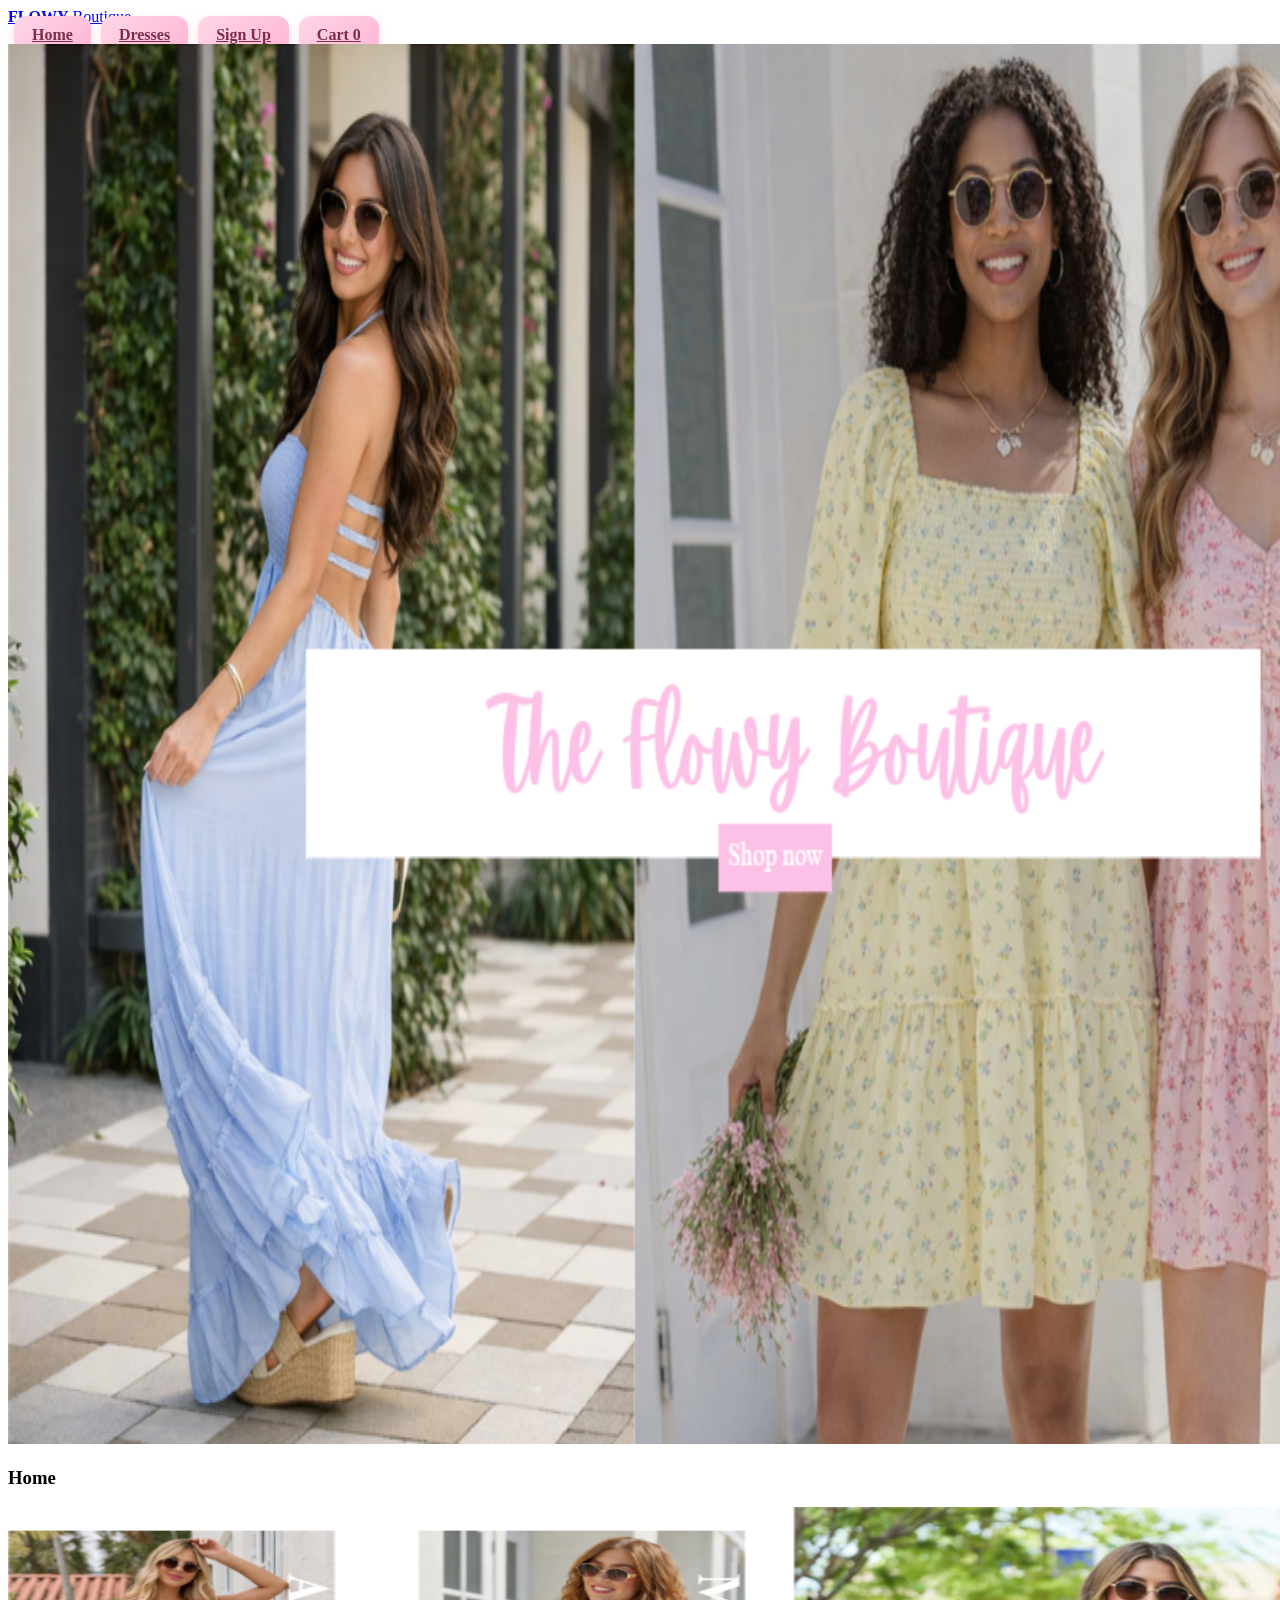
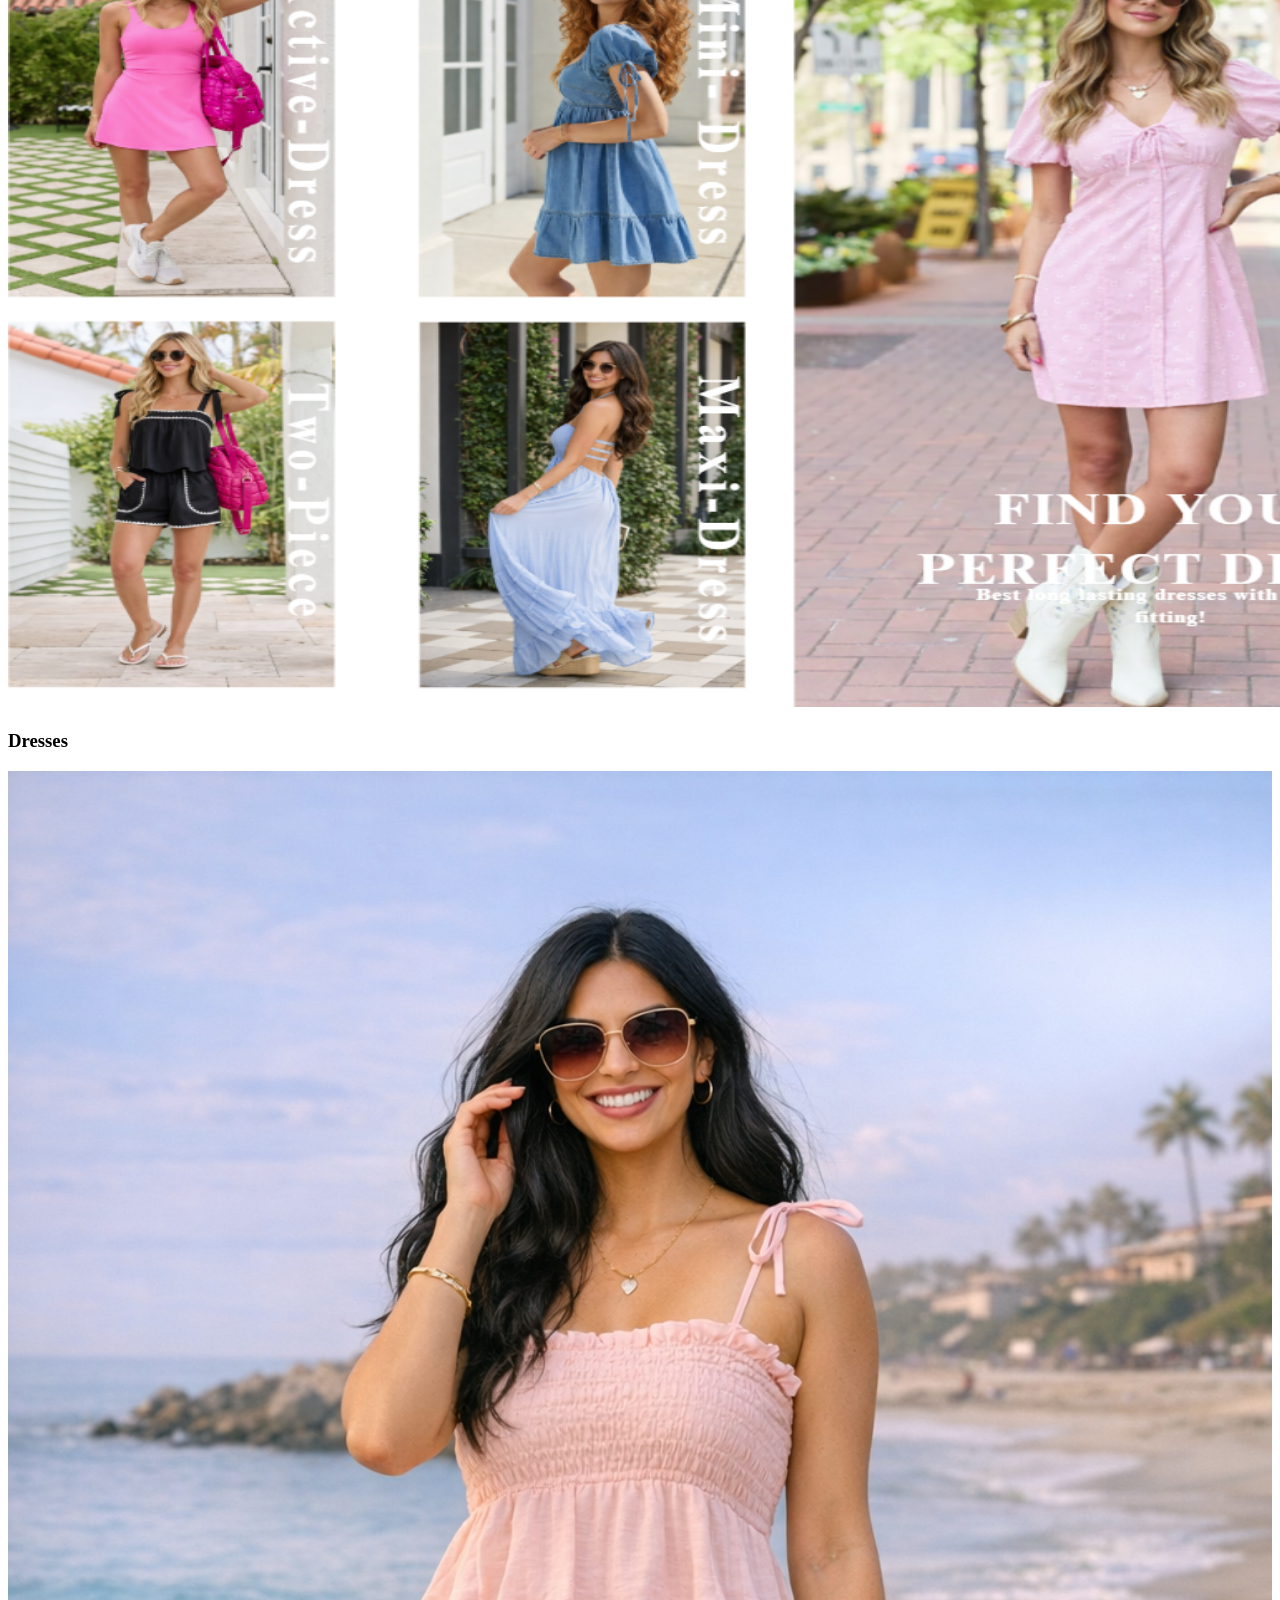
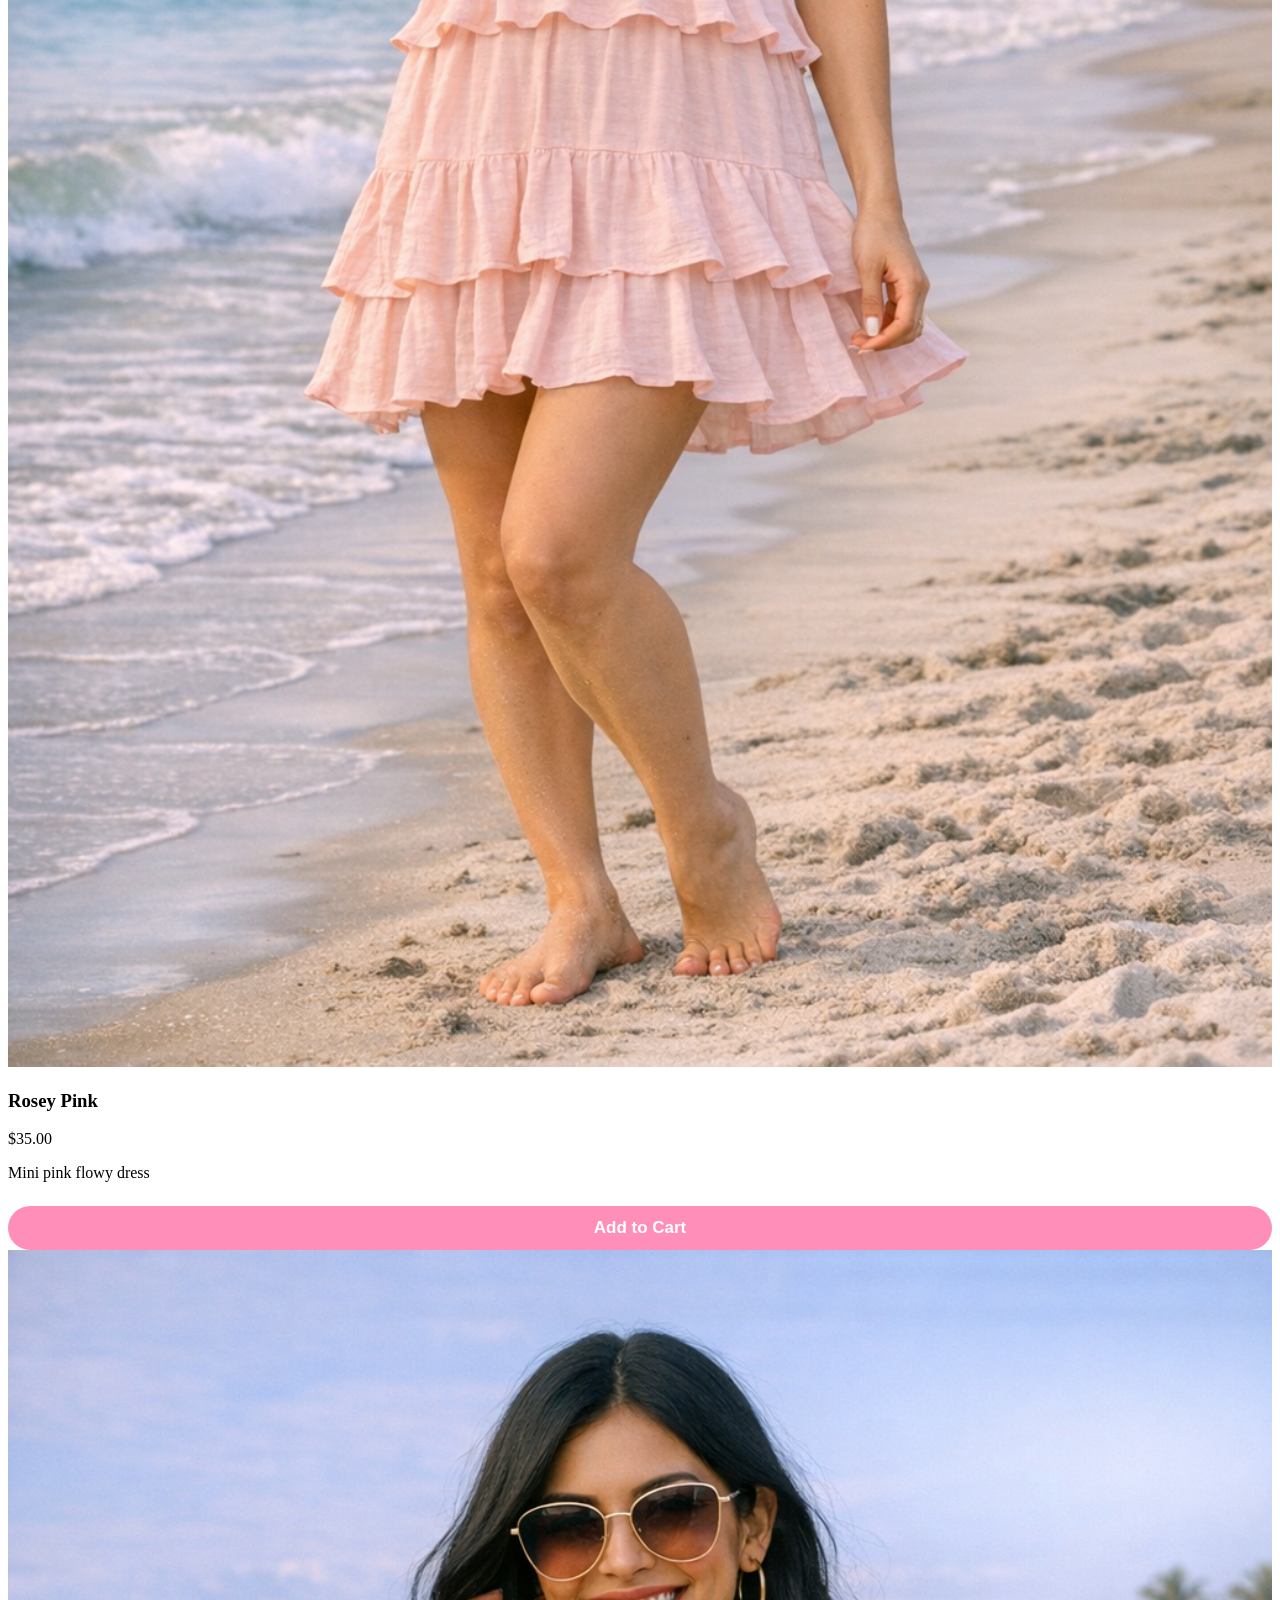
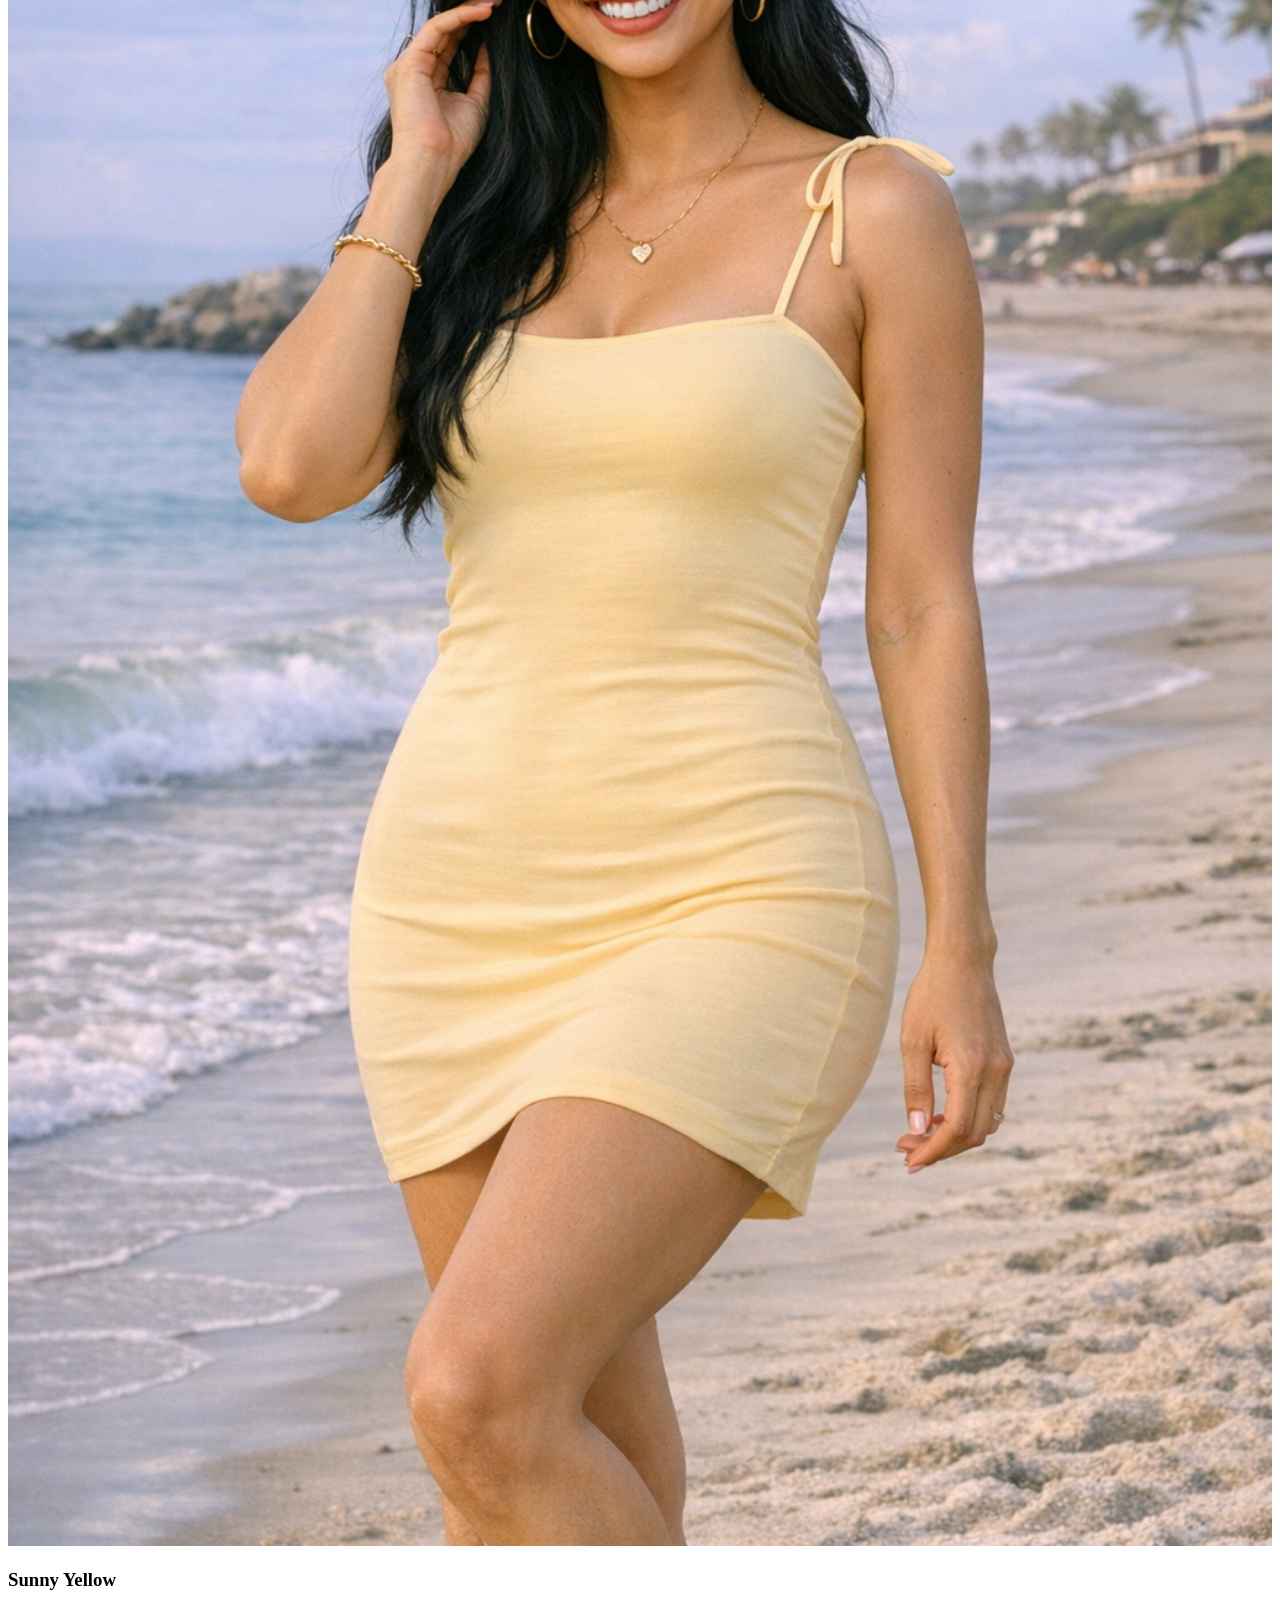
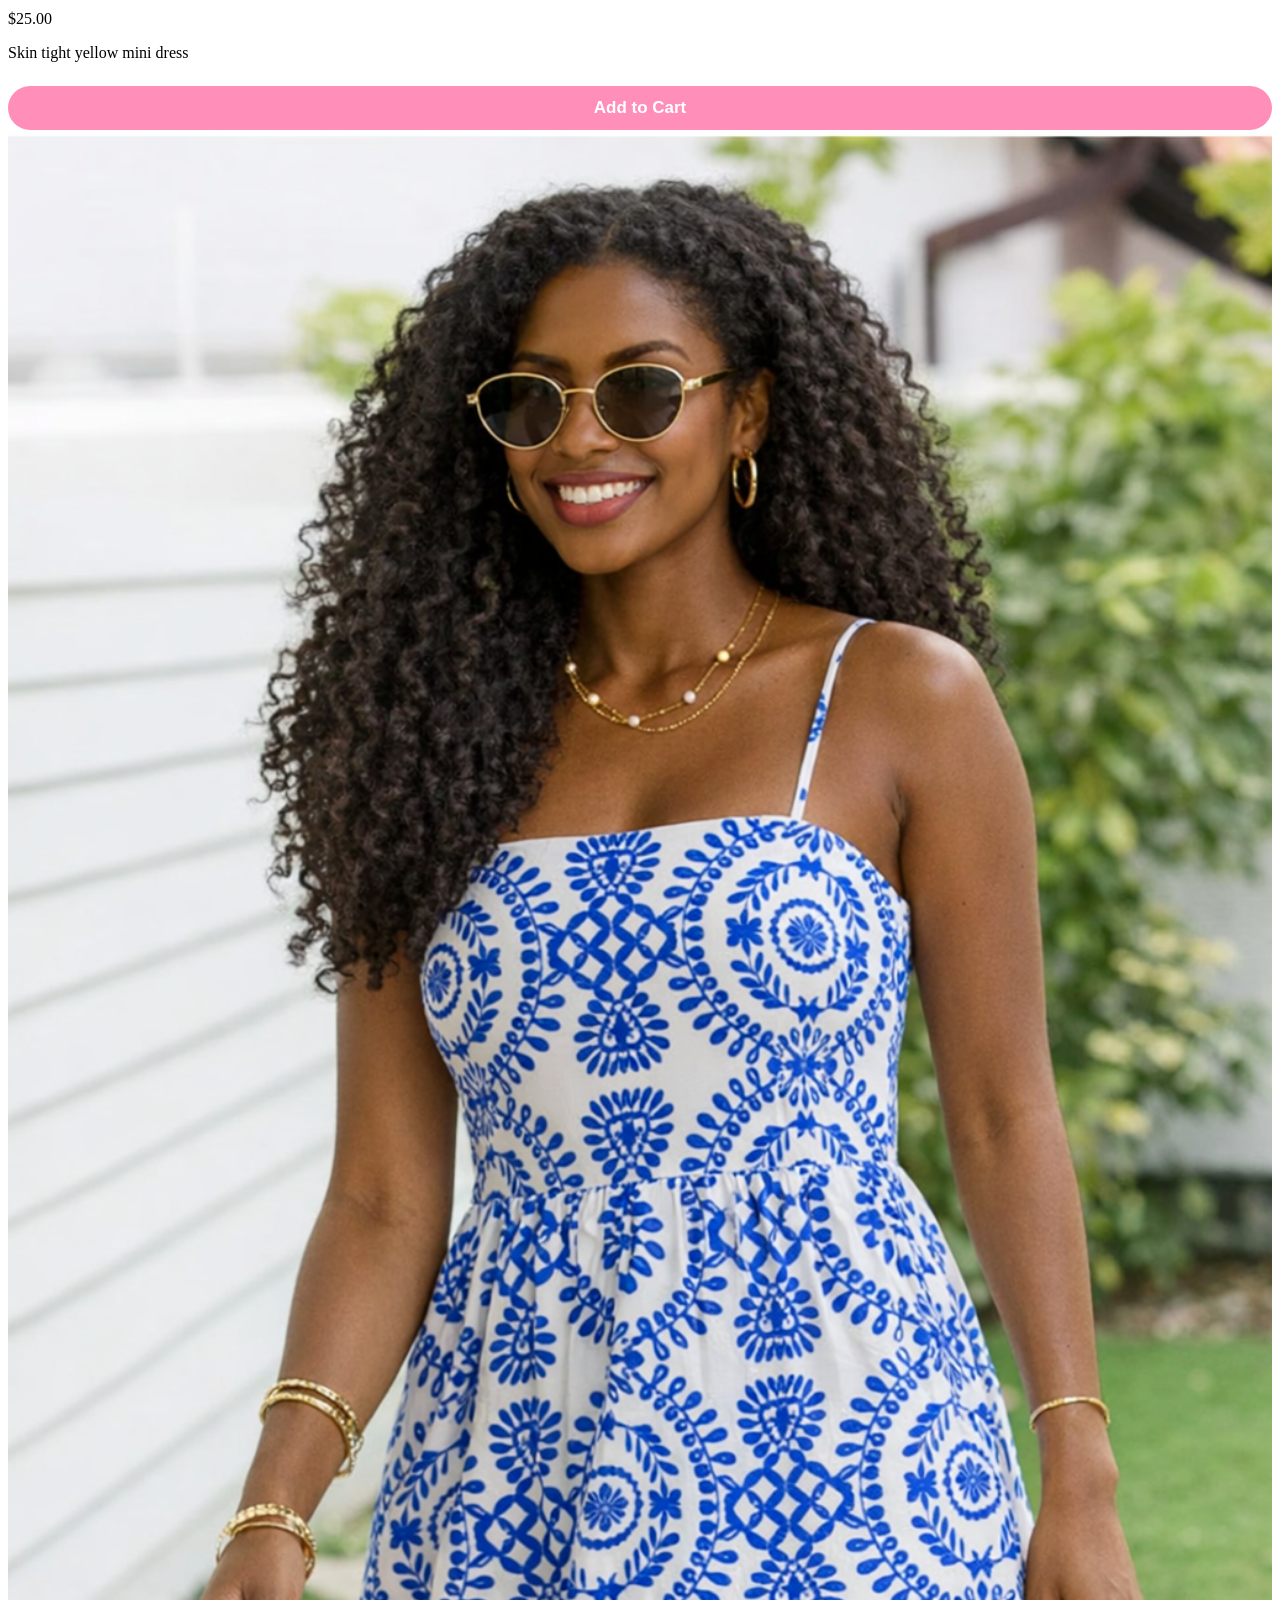
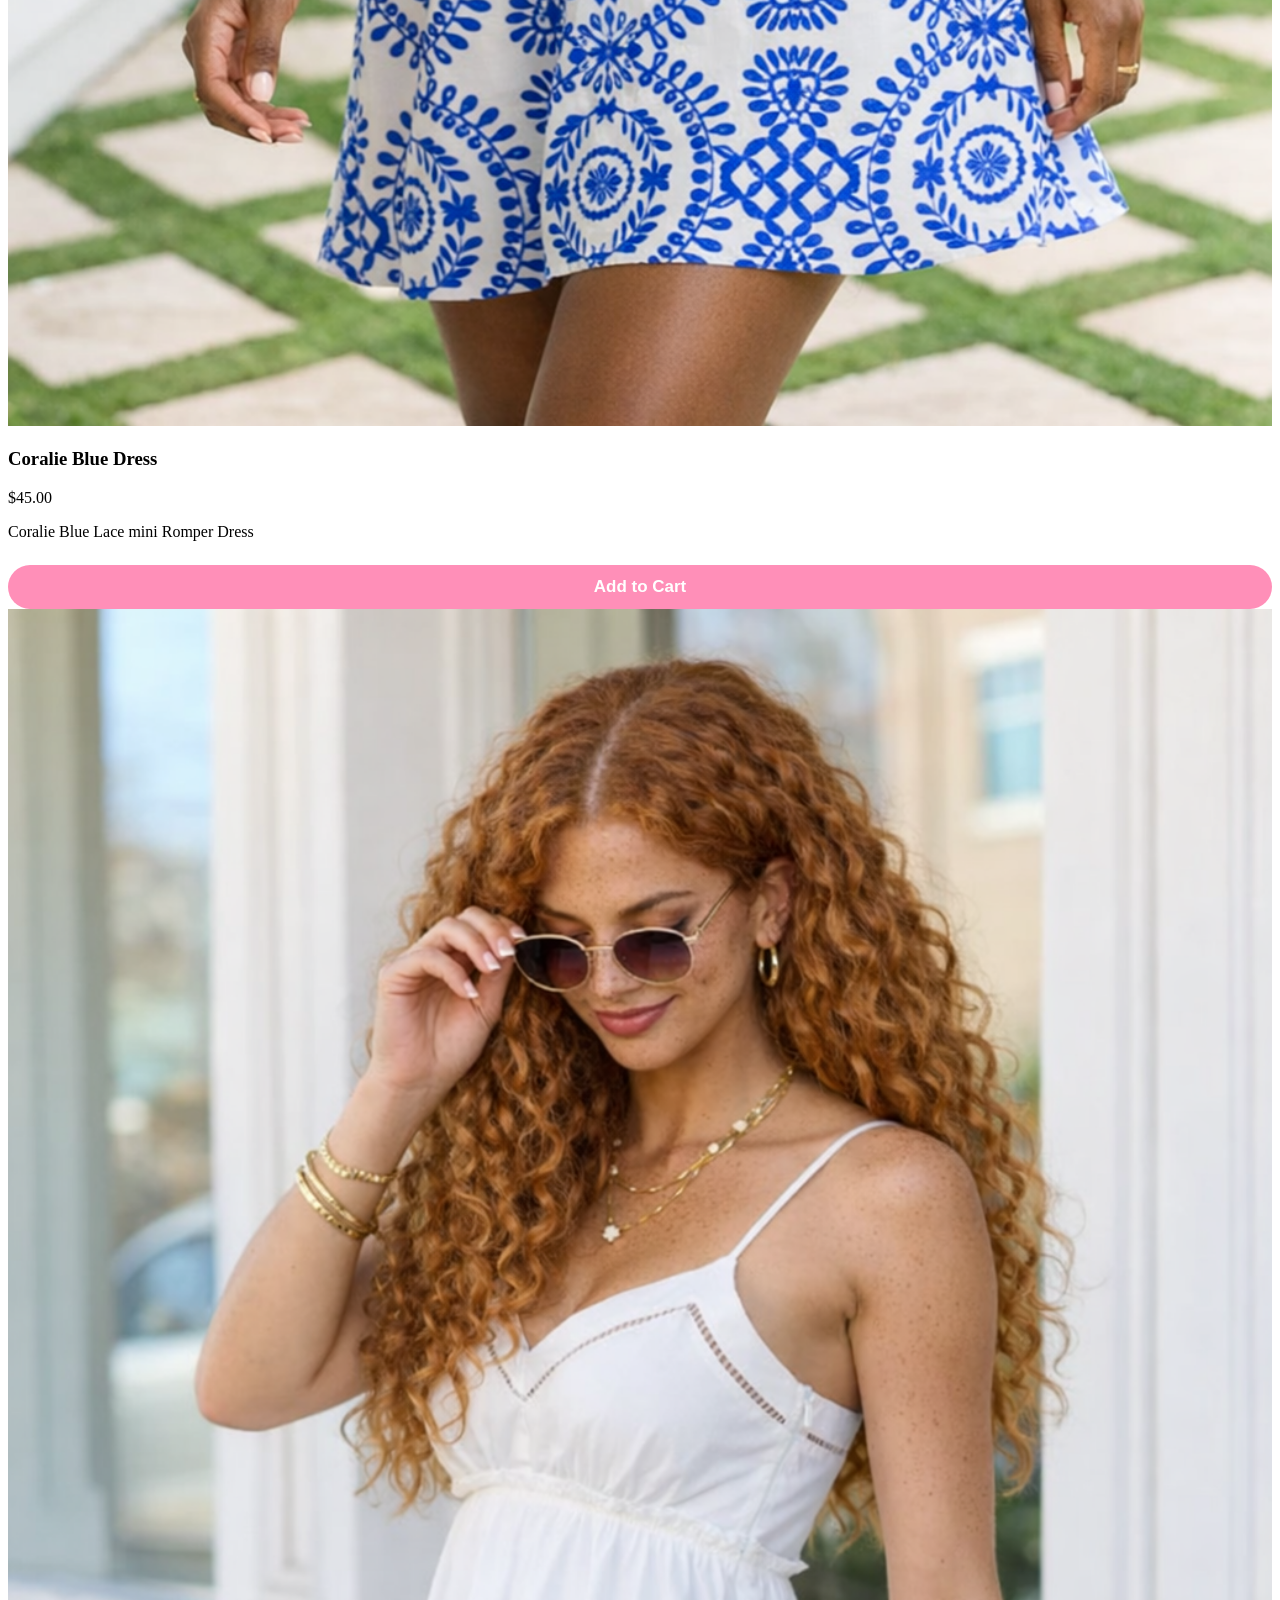
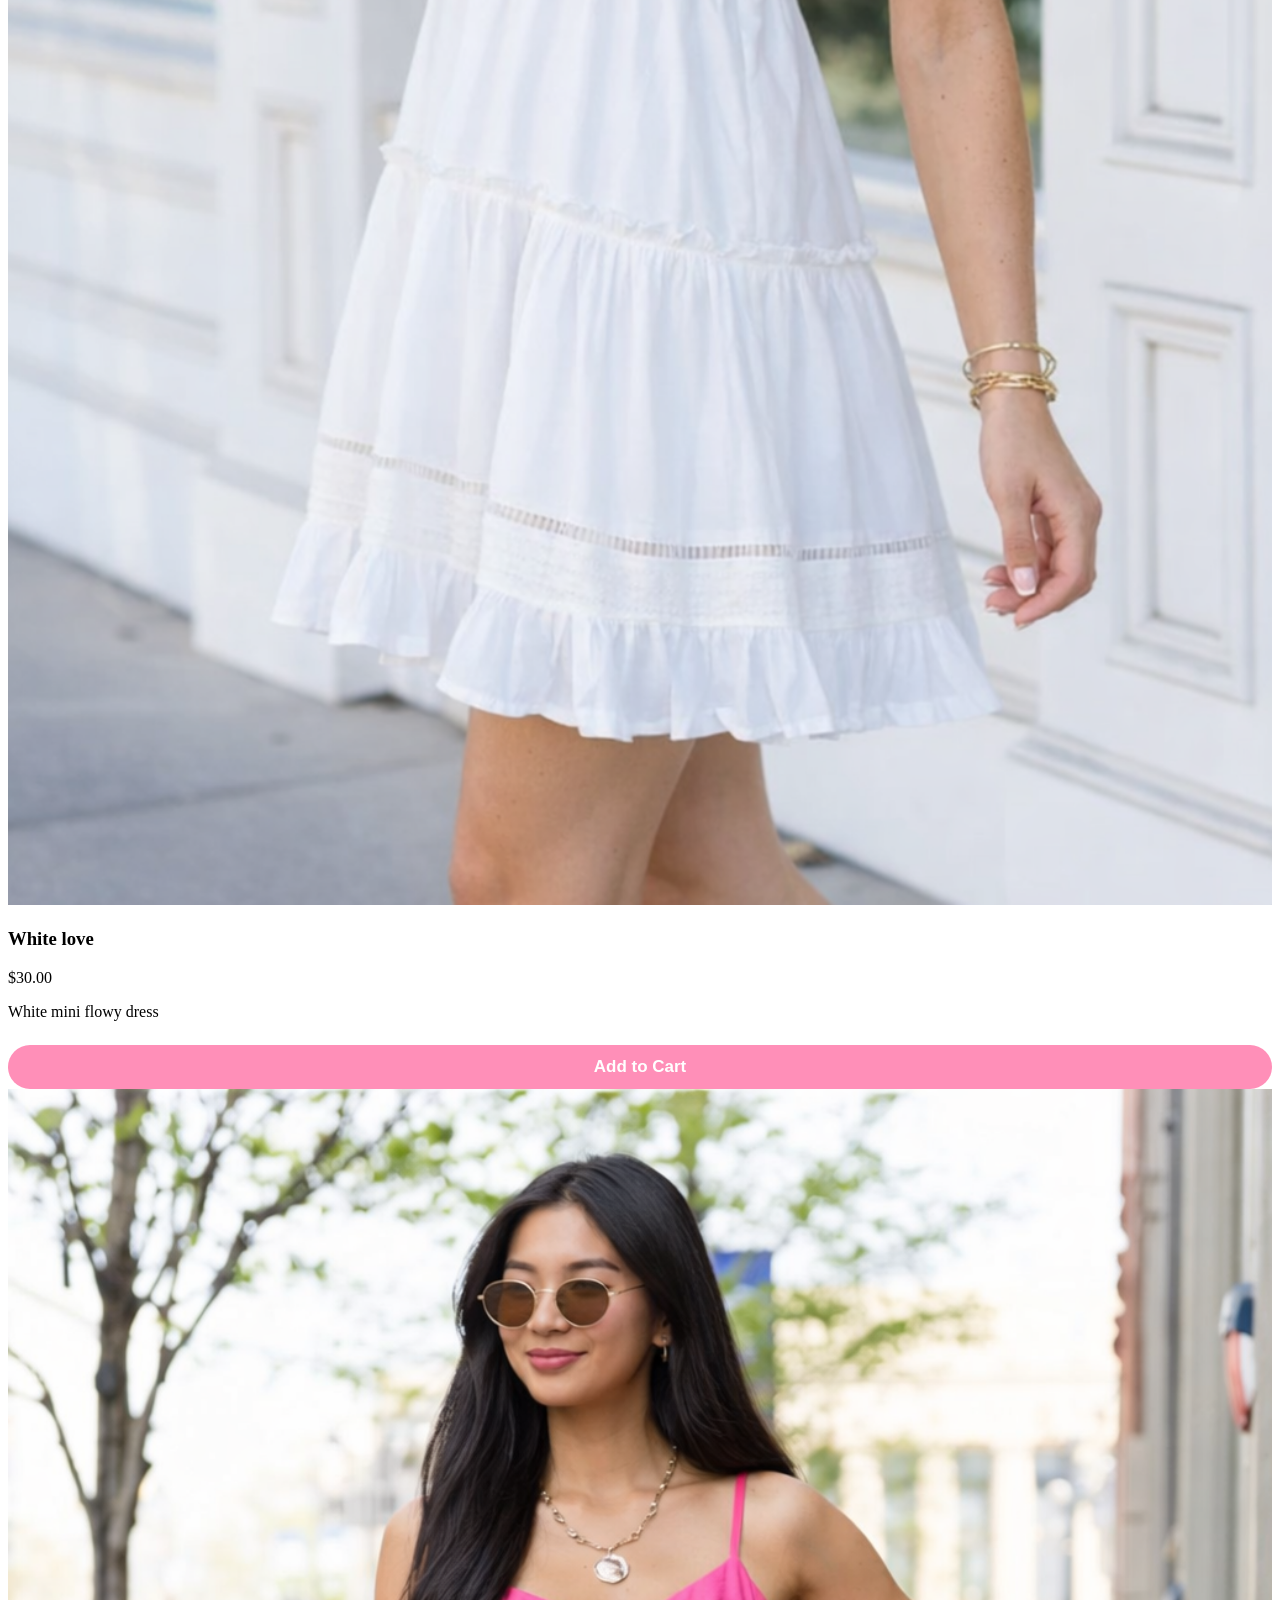
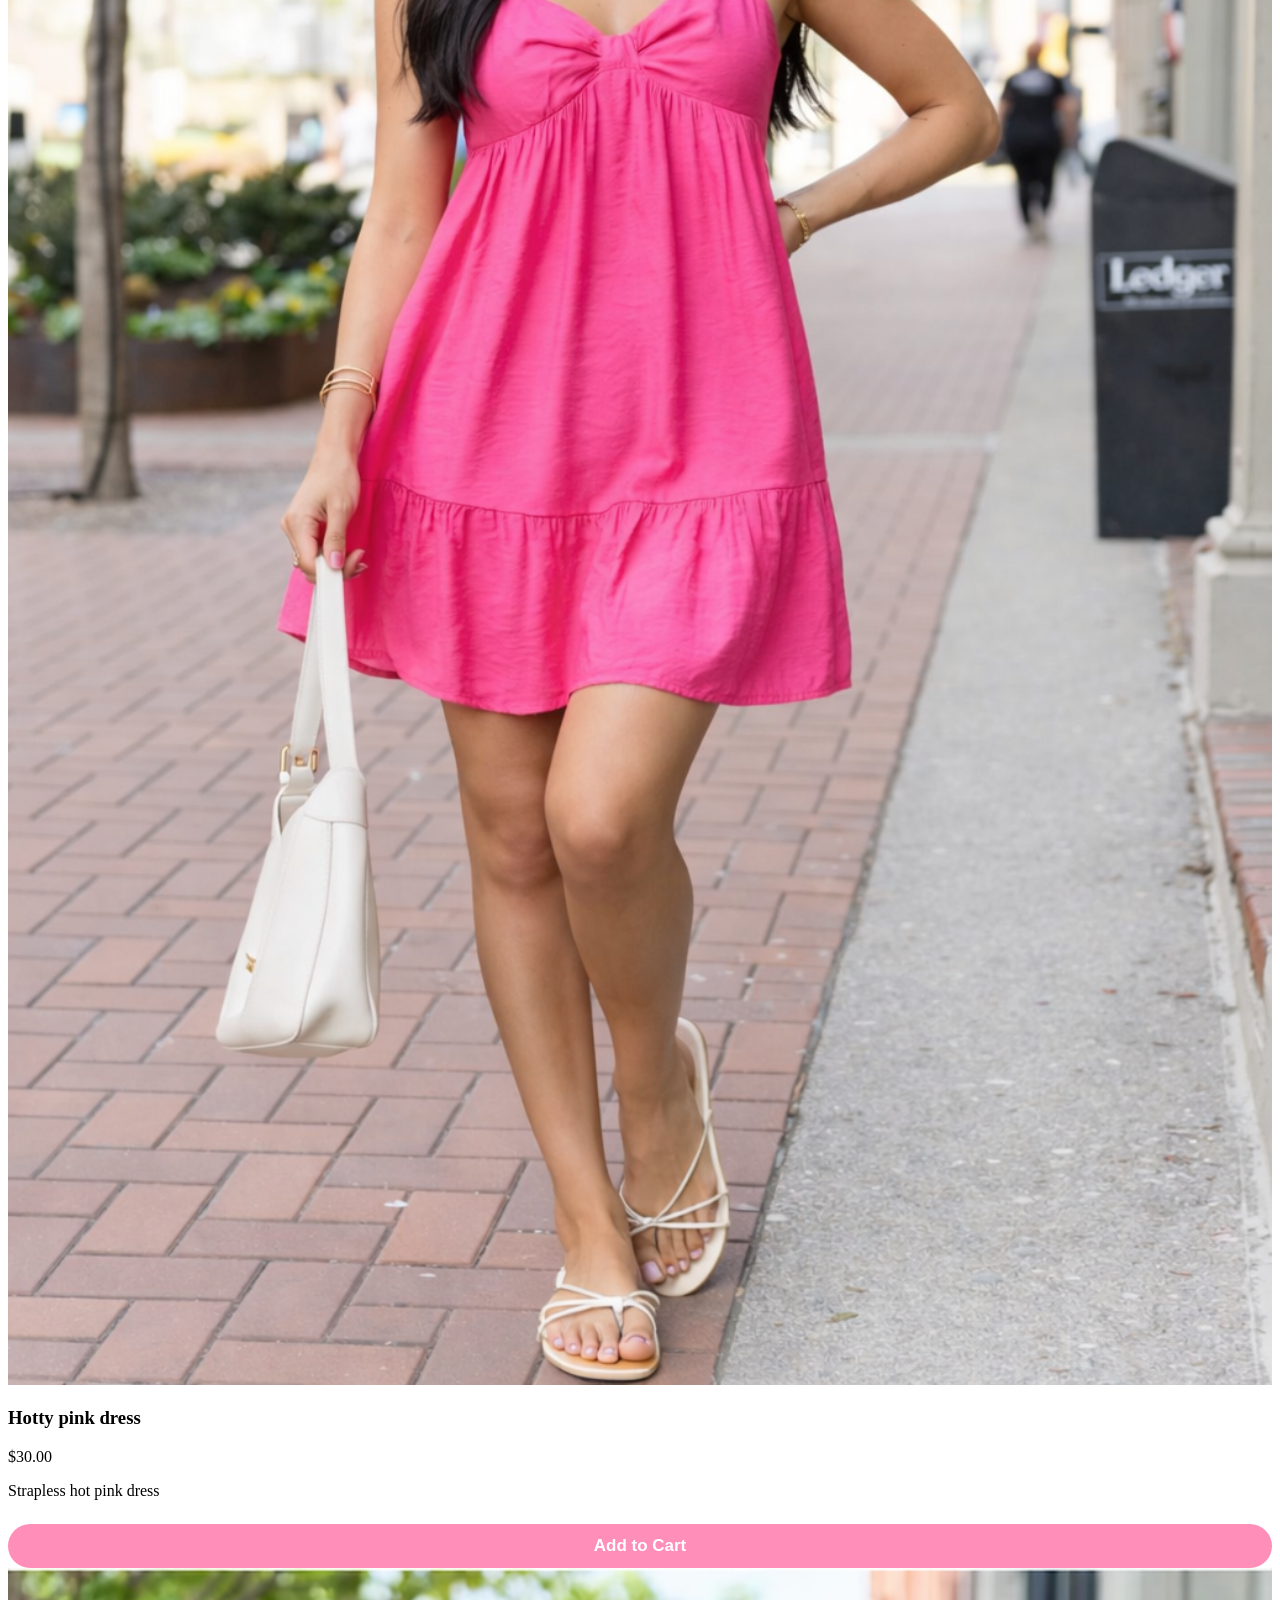
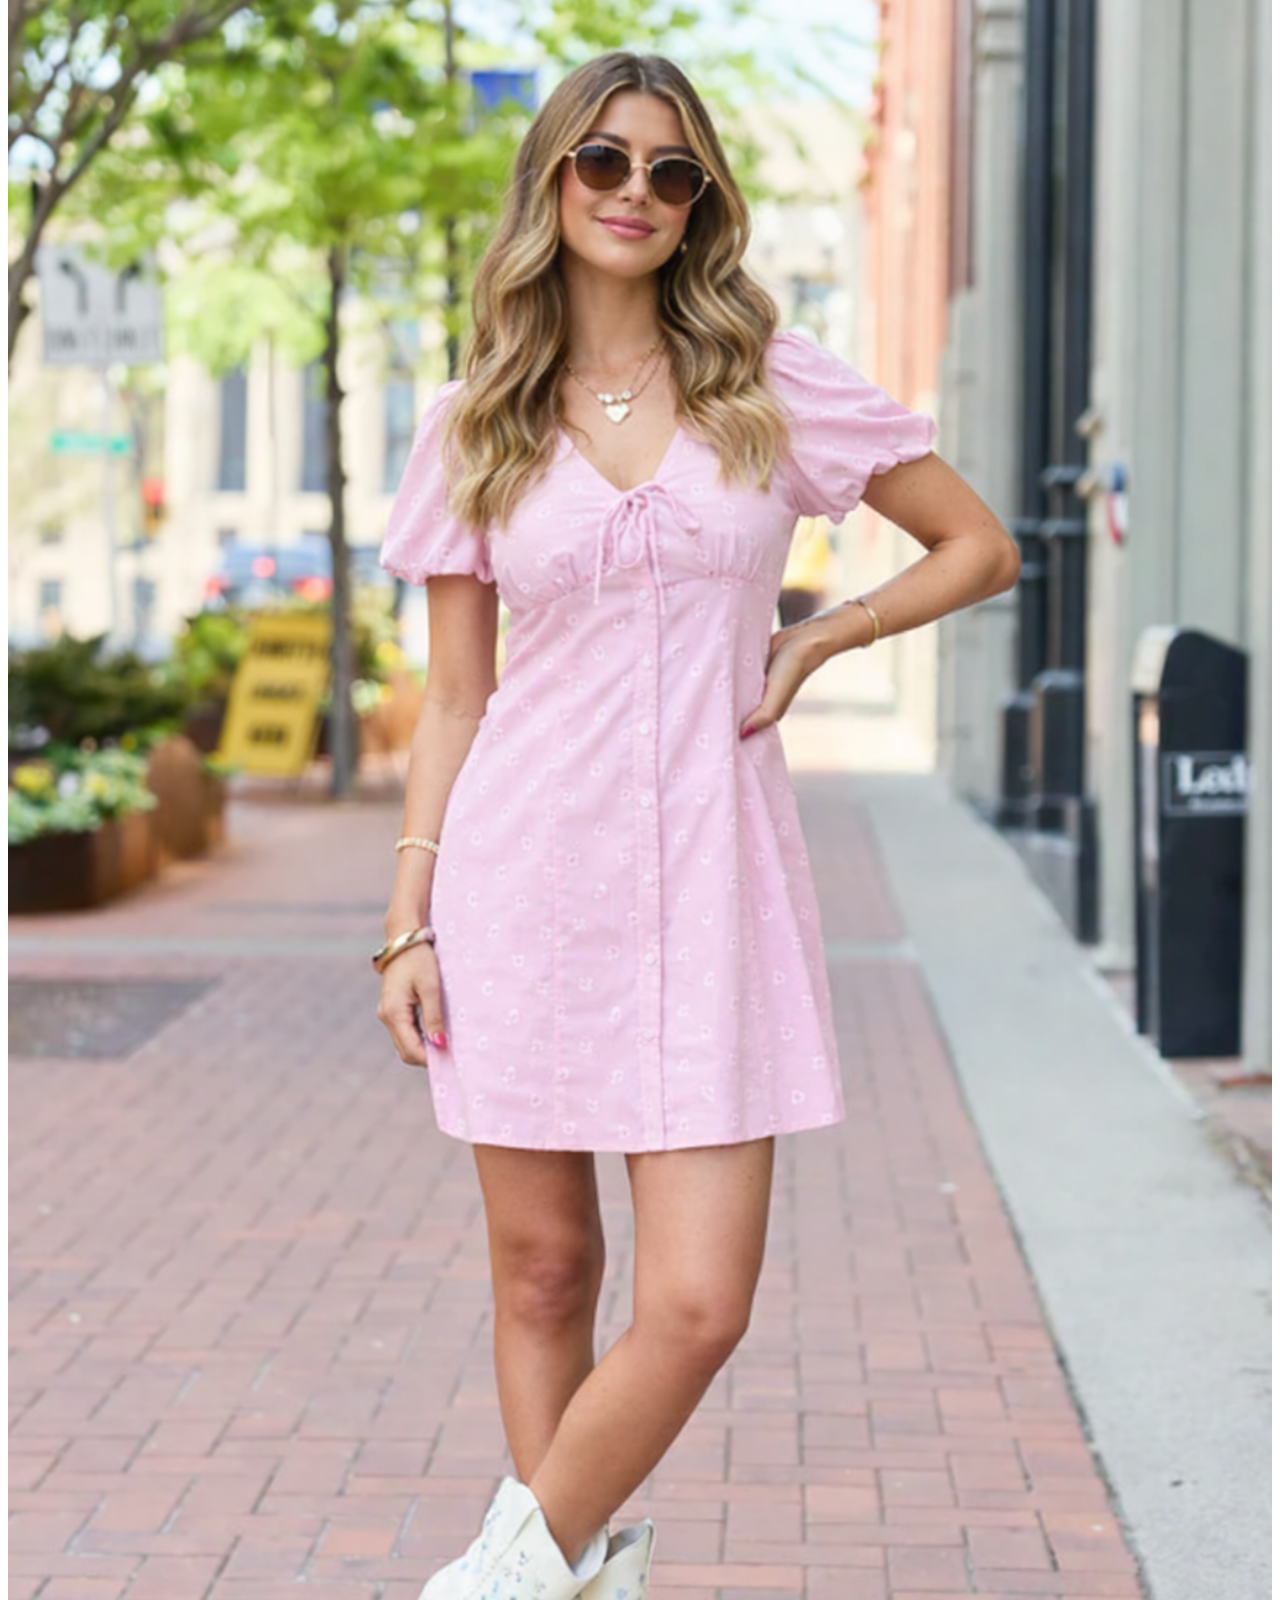
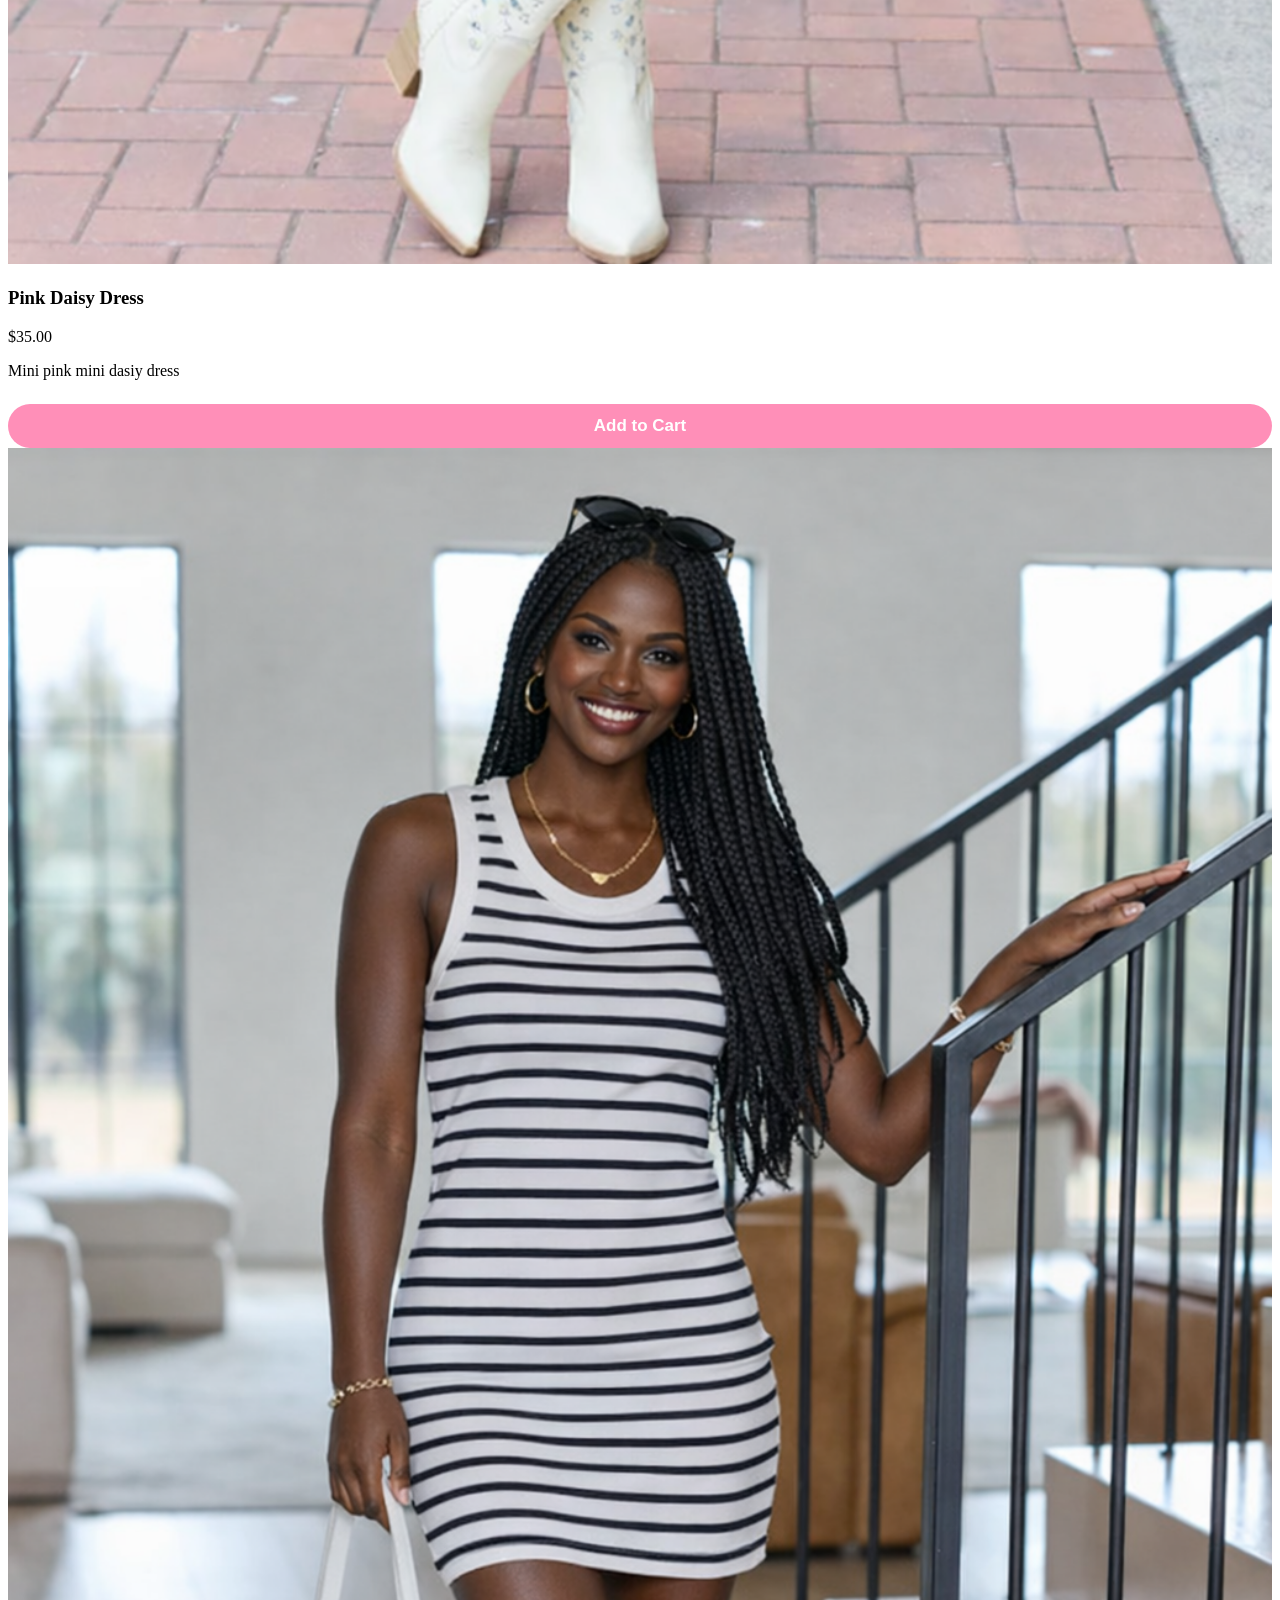
<file: index.html>
<!DOCTYPE html>
<html>
<head>
<title> Flowy Boutique </title>
<meta charset="UTF-8">
<meta name="viewport" content="width=device-width, initial-scale=1">
<link rel="stylesheet" href="website2.css">
<link rel="stylesheet" href="https://www.w3schools.com/w3css/5/w3.css">
<script src="Website.js" defer></script>
<div id="cart-popup"></div>
<body>
</head>

<!-- Navbar (sit on top) -->
<div class="w3-top">
  <div class="w3-bar w3-white w3-wide w3-padding w3-card">
    <a href="#home" class="w3-bar-item w3-button"><b>FLOWY</b> Boutique</a>
    <!-- Float links to the right. Hide them on small screens -->
    <div class="w3-right w3-hide-small">
<a href="#projects" class="w3-bar-item nav-button">Home</a>
<a href="#about" class="w3-bar-item nav-button">Dresses</a>
<a href="#contact" class="w3-bar-item nav-button">Sign Up</a>
<a href="#cart" class="w3-bar-item nav-button">
  Cart <span id="cart-count" class="w3-badge w3-pink">0</span>
</a>
    </div>
  </div>
</div>

<!-- Header -->
<header class="w3-display-container w3-content w3-wide" style="max-width:1500px;" id="home">
  <img class="w3-image" src="Screenshot 2026-04-23 133045.png" alt="Architecture" width="1550" height="1400">
  <div class="w3-display-middle w3-margin-top w3-center">
  </div>
</header>

<!-- Page content -->
<div class="w3-content w3-padding" style="max-width:1564px">

  <!-- Project Section -->
  <div class="w3-container w3-padding-32" id="projects">
    <h3 class="w3-border-bottom w3-border-light-grey w3-padding-16">Home</h3>
  </div>

  <!-- Header -->
<header class="w3-display-container w3-content w3-wide" style="max-width:1500px;" id="home">
  <img class="w3-image" src="Screenshot 2026-04-22 134530.png" alt="Architecture" width="1500" height="800">
  <div class="w3-display-middle w3-margin-top w3-center">
  </div>
</header>


  <!-- Dresses Section -->
  <div class="w3-container w3-padding-32" id="about">
    <h3 class="w3-border-bottom w3-border-light-grey w3-padding-16">Dresses</h3>
  </div>


    <div class="w3-col l3 m6 w3-margin-bottom">
      <img src="Copilot_20260417_132838.png" alt="Rosey Pink" style="width:100%">
      <h3>Rosey Pink</h3>
      <p class="w3-opacity">$35.00</p>
      <p>Mini pink flowy dress</p>
       <button class="add-to-cart" data-name="Rosey Pink" data-price="35">Add to Cart</button>
    </div>
    <div class="w3-col l3 m6 w3-margin-bottom">
      <img src="Copilot_20260417_133546.png" alt="Sunny" style="width:100%">
      <h3>Sunny Yellow</h3>
      <p class="w3-opacity">$25.00</p>
      <p>Skin tight yellow mini dress</p>
       <button class="add-to-cart" data-name="Sunny Yellow" data-price="25">Add to Cart</button>
    </div>
    <div class="w3-col l3 m6 w3-margin-bottom">
      <img src="Copilot_20260420_134338.png" alt="Coralie Blue dress" style="width:100%">
      <h3>Coralie Blue Dress</h3>
      <p class="w3-opacity">$45.00</p>
      <p>Coralie Blue Lace mini Romper Dress</p>
       <button class="add-to-cart" data-name="Coralie Blue Dress" data-price="45">Add to Cart</button>
    </div>
     <div class="w3-col l3 m6 w3-margin-bottom">
      <img src="Copilot_20260420_134905.png" alt="Sunny" style="width:100%">
      <h3>White love</h3>
      <p class="w3-opacity">$30.00</p>
      <p>White mini flowy dress</p>
       <button class="add-to-cart" data-name="White love" data-price="30">Add to Cart</button>
    </div>
     <div class="w3-col l3 m6 w3-margin-bottom">
      <img src="Copilot_20260421_134121.png" alt="Sunny" style="width:100%">
      <h3>Hotty pink dress</h3>
      <p class="w3-opacity">$30.00</p>
      <p>Strapless hot pink dress</p>
       <button class="add-to-cart" data-name="Hotty pink dress" data-price="30">Add to Cart</button>
    </div>
     <div class="w3-col l3 m6 w3-margin-bottom">
      <img src="Copilot_20260421_130446.png" alt="Sunny" style="width:100%">
      <h3>Pink Daisy Dress</h3>
      <p class="w3-opacity">$35.00</p>
      <p>Mini pink mini dasiy dress</p>
       <button class="add-to-cart" data-name="Pink Daisy Dress" data-price="35">Add to Cart</button>
    </div>
     <div class="w3-col l3 m6 w3-margin-bottom">
      <img src="Copilot_20260421_131357.png" alt="Sunny" style="width:100%">
      <h3>Zebra mini</h3>
      <p class="w3-opacity">$35.00</p>
      <p>Black and white strip knit mini dress</p>
       <button class="add-to-cart" data-name="Zebra mini" data-price="35">Add to Cart</button>
    </div>
     <div class="w3-col l3 m6 w3-margin-bottom">
      <img src="Copilot_20260421_132932.png" alt="Sunny" style="width:100%">
      <h3>Denim mini</h3>
      <p class="w3-opacity">$40.00</p>
      <p>Denim mini dress with mini pockets</p>
       <button class="add-to-cart" data-name="Denim mini" data-price="40">Add to Cart</button>
    </div>
     <div class="w3-col l3 m6 w3-margin-bottom">
      <img src="Copilot_20260421_135239.png" alt="Sunny" style="width:100%">
      <h3>Strip plain mini</h3>
      <p class="w3-opacity">$25.00</p>
      <p>Mini farmer plain flowy dress</p>
       <button class="add-to-cart" data-name="Strip plain mini" data-price="25">Add to Cart</button>
    </div>
    <div class="w3-col l3 m6 w3-margin-bottom">
      <img src="Copilot_20260421_134716.png" alt="Sunny" style="width:100%">
      <h3> White Eyelet Midi Dress</h3>
      <p class="w3-opacity">$40.00</p>
      <p>White plain flowy maxi dress</p>
       <button class="add-to-cart" data-name="White eyelet midi dress" data-price="40">Add to Cart</button>
    </div>
    <div class="w3-col l3 m6 w3-margin-bottom">
      <img src="Copilot_20260421_135239.png" alt="Sunny" style="width:100%">
      <h3>Blue Tiered Maxi Dress</h3>
      <p class="w3-opacity">$38.00</p>
      <p>Flowy blue maxi summer dress</p>
       <button class="add-to-cart" data-name="Blue Tiered Maxi Dress" data-price="38">Add to Cart</button>
    </div>
    <div class="w3-col l3 m6 w3-margin-bottom">
      <img src="Copilot_20260421_133145.png" alt="Sunny" style="width:100%">
      <h3>Plain mini</h3>
      <p class="w3-opacity">$25.00</p>
      <p>Mini farmer plain flowy dress</p>
       <button class="add-to-cart" data-name="Plain mini" data-price="25">Add to Cart</button>
    </div>
  </div>

  <!-- Contact Section -->
  <div class="w3-container w3-padding-32" id="contact">
    <h3 class="w3-border-bottom w3-border-light-grey w3-padding-16">Sign up</h3>
    <p>First time sign up for 15% off!!</p>
    <form action="/action_page.php" target="_blank">
      <input class="w3-input w3-border" type="text" placeholder="Name" required name="Name">
      <input class="w3-input w3-section w3-border" type="text" placeholder="Email" required name="Email">
      <button class="w3-button w3-black w3-section" type="submit">
        <i class="fa fa-paper-plane"></i> SUBMIT
      </button>
    </form>
  </div>

  <!--Cart Section-->
  <div class="w3-container w3-padding-32" id="cart">
  <h3 class="w3-border-bottom w3-border-light-grey w3-padding-16">Your Cart</h3>

  <div id="cart-items"></div>

  <p id="empty-cart" style="color:gray;">Your cart is empty.</p>
</div>
  

<!-- End page content -->
</div>


<!-- Footer -->
<footer class="w3-center w3-black w3-padding-16">
  <p>Powered by <a href="https://www.w3schools.com/w3css/default.asp" title="W3.CSS" target="_blank" class="w3-hover-text-green">w3.css</a></p>
</footer>

</body>
</html>
</file>
<file: website2.css>
.add-to-cart {
  width: 100%;
  padding: 12px;
  background-color: #ff8fb8;
  border: none;
  color: white;
  font-size: 17px;
  font-weight: bold;
  border-radius: 50px;
  cursor: pointer;
  margin-top: 8px;
  position: relative;
  overflow: hidden;
  transition: 0.3s ease;
}

.add-to-cart::after {
  content: "";
  position: absolute;
  top: 0;
  left: -100%;
  width: 100%;
  height: 100%;
  background: rgba(255,255,255,0.3);
  transition: 0.4s;
}

.add-to-cart:hover::after {
  left: 100%;
}

.add-to-cart:hover {
  background-color: #ff78a8;
  transform: scale(1.05);
}

.nav-button {
  padding: 10px 18px;
  margin-left: 6px;
  background: linear-gradient(135deg, #ffd6e8, #ffb6d5);
  color: #7a2e4d !important;
  border-radius: 12px;
  font-weight: bold;
  transition: 0.25s ease;
  box-shadow: 0 3px 8px rgba(255, 182, 193, 0.4);
}

.nav-button:hover {
  transform: translateY(-3px);
  background: linear-gradient(135deg, #ffcce2, #ffa3c7);
  box-shadow: 0 5px 12px rgba(255, 182, 193, 0.55);
}
</file>
